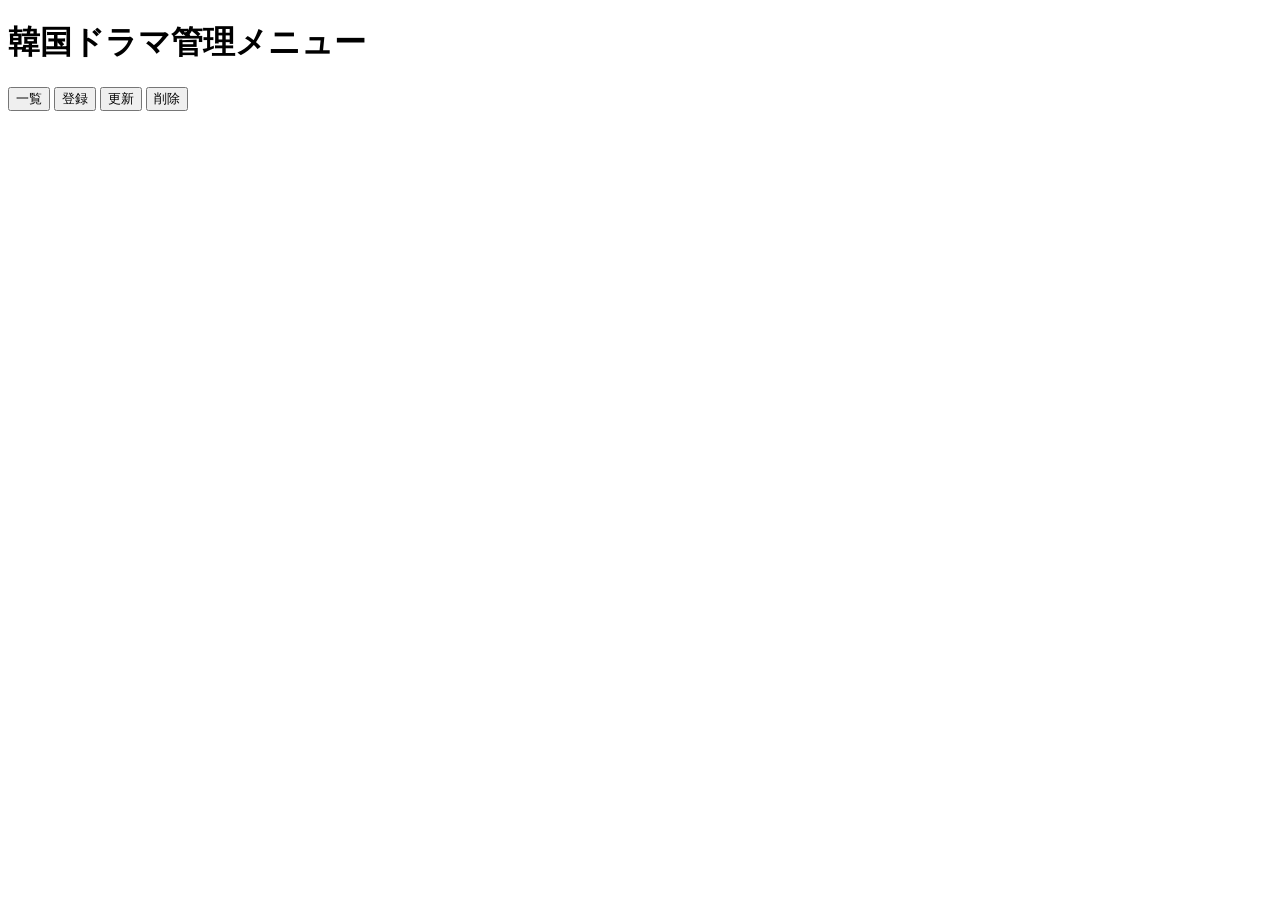
<file: src/index.html>
<!DOCTYPE html>
<html lang="en">
<head>
    <meta charset="UTF-8">
    <meta name="viewport" content="width=device-width, initial-scale=1.0">
    <title>Document</title>
</head>
<body>
    <h1>韓国ドラマ管理メニュー</h1>
    <input type="submit" value="一覧">
    <input type="submit" value="登録">
    <input type="submit" value="更新">
    <input type="submit" value="削除">
</body>
</html>
</file>
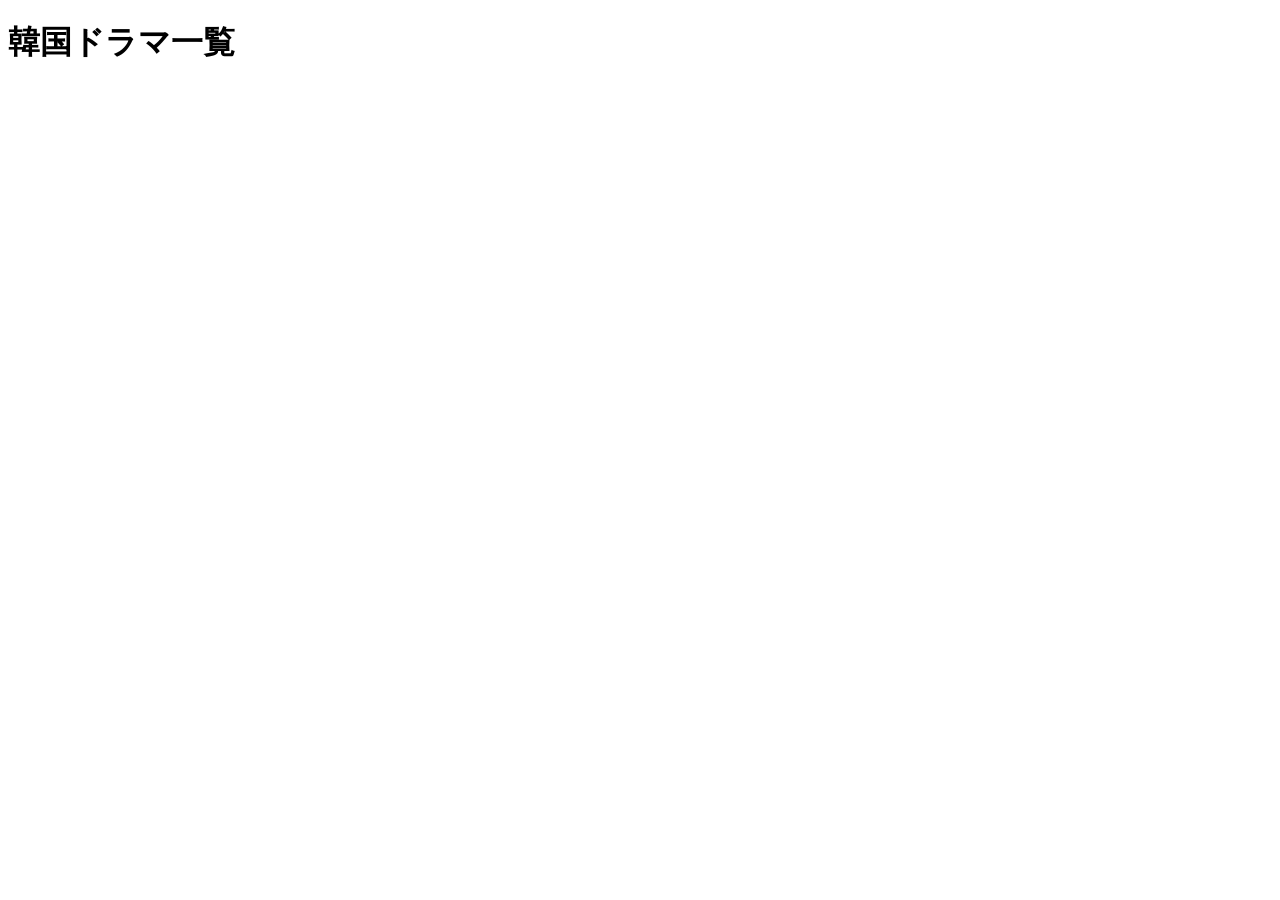
<file: src/ichiran.html>
<!DOCTYPE html>
<html lang="en">
<head>
    <meta charset="UTF-8">
    <meta name="viewport" content="width=device-width, initial-scale=1.0">
    <title>Document</title>
</head>
<body>
    <h1>韓国ドラマ一覧</h1>
    
</body>
</html>
</file>
